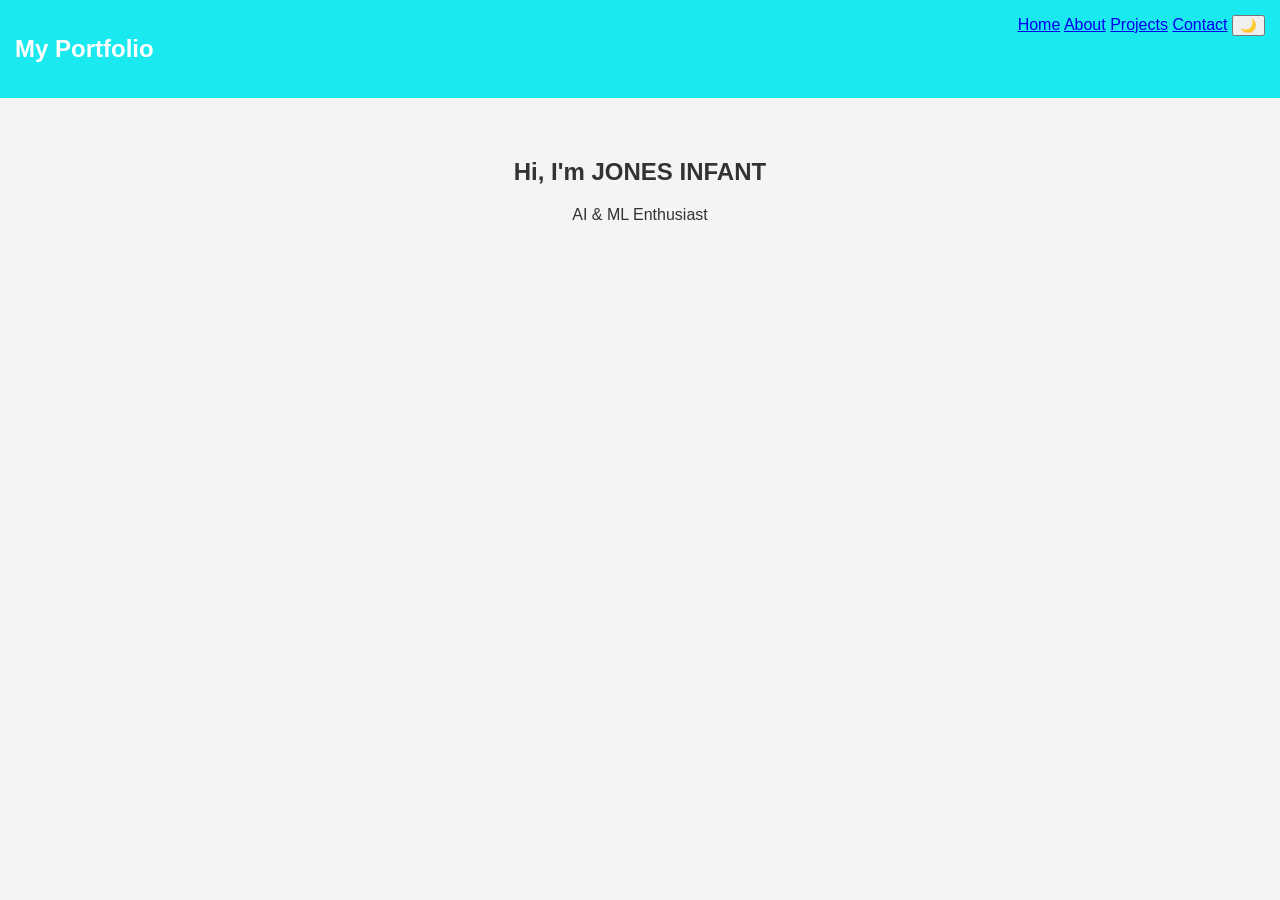
<file: index.html>
<!DOCTYPE html>
<html lang="en">
<head>
<meta charset="UTF-8">
<title>Portfolio - Home</title>
<link rel="stylesheet" href="style.css">
</head>

<body>

<nav>
    <h2>My Portfolio</h2>
    <div>
        <a href="index.html">Home</a>
        <a href="about.html">About</a>
        <a href="projects.html">Projects</a>
        <a href="contact.html">Contact</a>
        <button onclick="toggleDark()">🌙</button>
    </div>
</nav>

<section class="hero fade">
    <h1>Hi, I'm JONES INFANT</h1>
    <p>AI & ML Enthusiast</p>
</section>

<script src="script.js"></script>
</body>
</html>
</file>
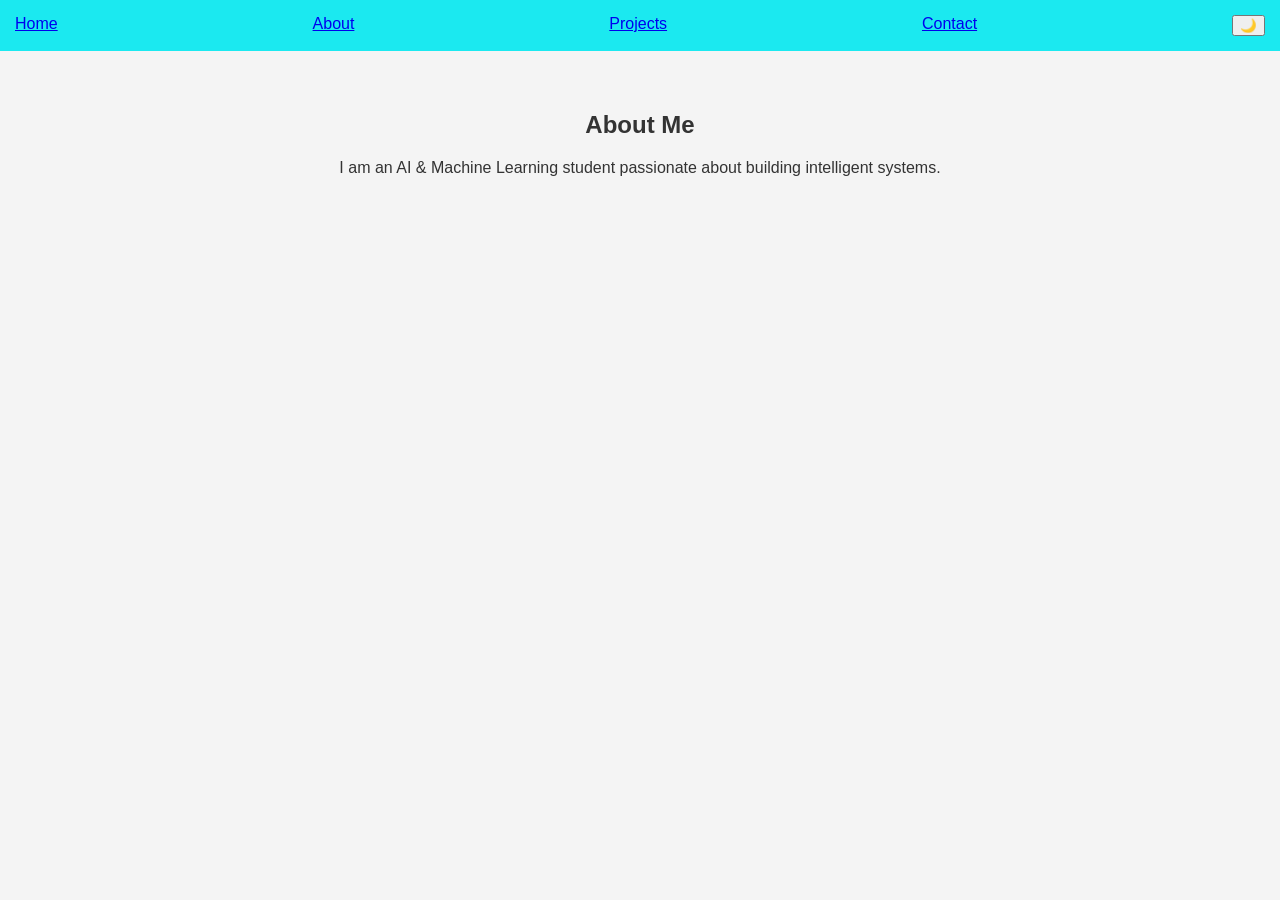
<file: about.html>
<!DOCTYPE html>
<html>
<head>
<title>About</title>
<link rel="stylesheet" href="style.css">
</head>

<body>

<nav>
    <a href="index.html">Home</a>
    <a href="about.html">About</a>
    <a href="projects.html">Projects</a>
    <a href="contact.html">Contact</a>
    <button onclick="toggleDark()">🌙</button>
</nav>

<section class="fade">
    <h2>About Me</h2>
    <p>I am an AI & Machine Learning student passionate about building intelligent systems.</p>
</section>

<script src="script.js"></script>
</body>
</html>
</file>
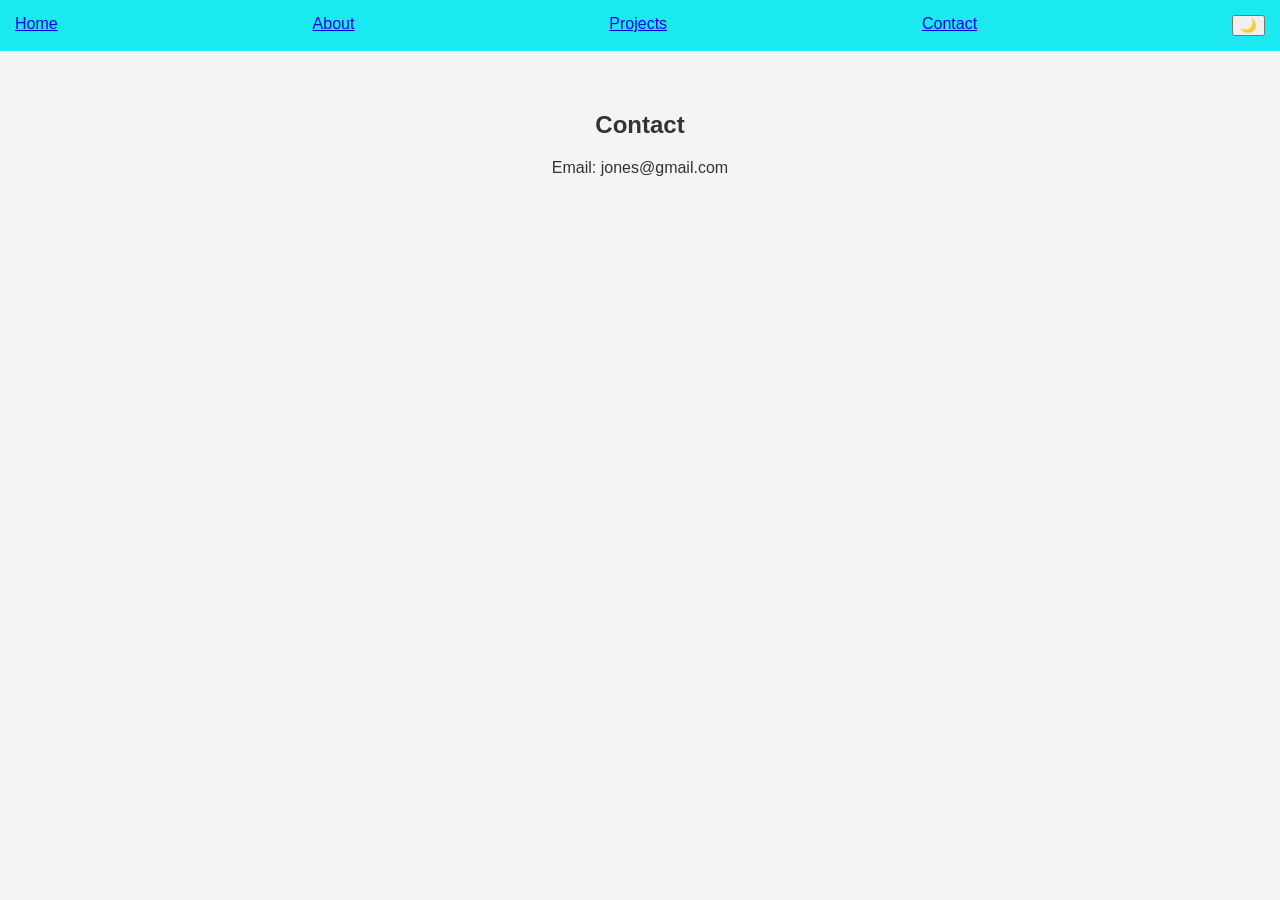
<file: conact.html>
<!DOCTYPE html>
<html>
<head>
<title>Contact</title>
<link rel="stylesheet" href="style.css">
</head>

<body>

<nav>
    <a href="index.html">Home</a>
    <a href="about.html">About</a>
    <a href="projects.html">Projects</a>
    <a href="contact.html">Contact</a>
    <button onclick="toggleDark()">🌙</button>
</nav>

<section class="fade">
    <h2>Contact</h2>
    <p>Email: jones@gmail.com</p>
</section>

<script src="script.js"></script>
</body>
</html>
</file>
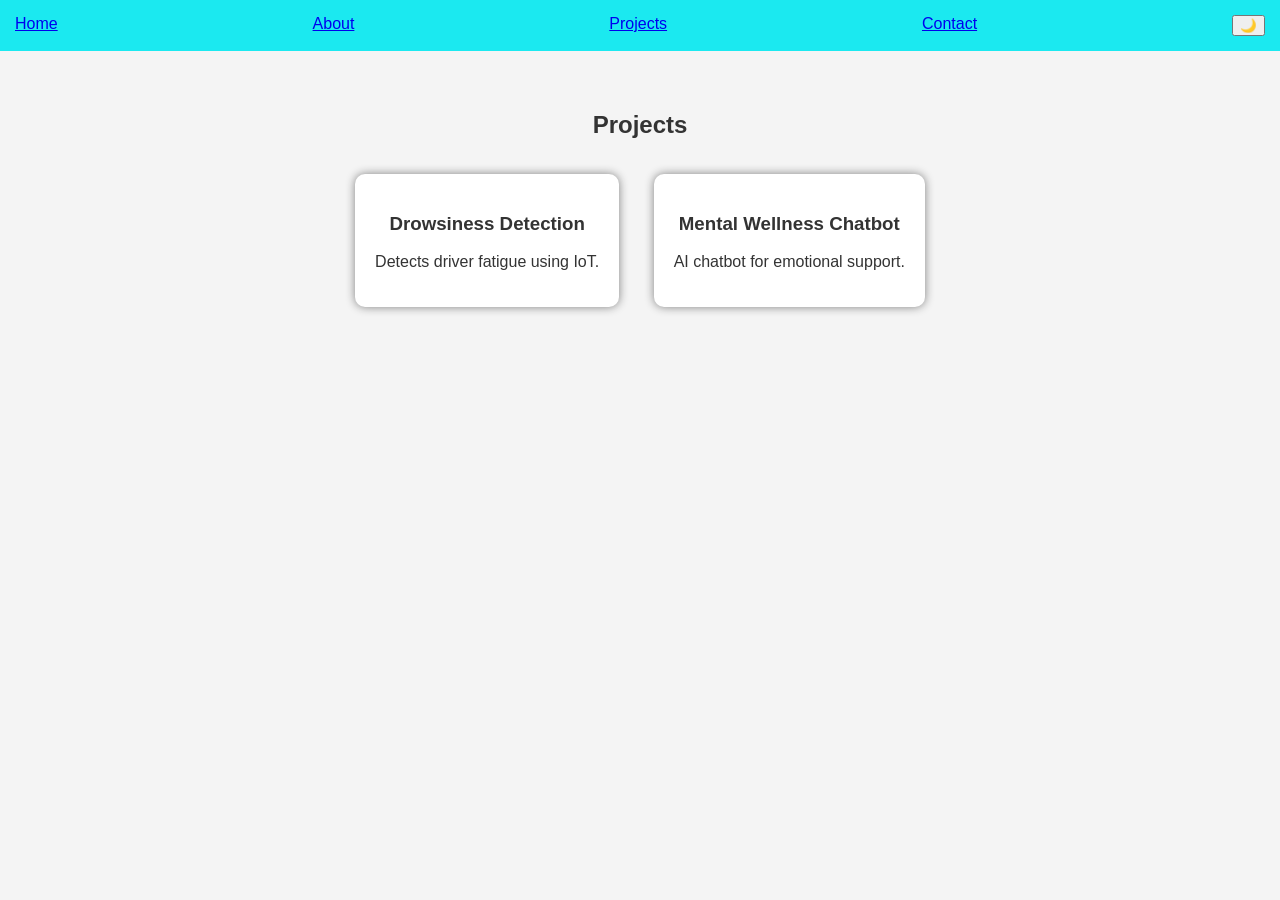
<file: projects.html>
<!DOCTYPE html>
<html>
<head>
<title>Projects</title>
<link rel="stylesheet" href="style.css">
</head>

<body>

<nav>
    <a href="index.html">Home</a>
    <a href="about.html">About</a>
    <a href="projects.html">Projects</a>
    <a href="contact.html">Contact</a>
    <button onclick="toggleDark()">🌙</button>
</nav>

<section>
    <h2>Projects</h2>

    <div class="card fade">
        <h3>Drowsiness Detection</h3>
        <p>Detects driver fatigue using IoT.</p>
    </div>

    <div class="card fade">
        <h3>Mental Wellness Chatbot</h3>
        <p>AI chatbot for emotional support.</p>
    </div>

</section>

<script src="script.js"></script>
</body>
</html>
</file>
<file: style.css>
body {
    font-family: Arial;
    margin: 0;
    background: #f4f4f4;
    color: #333;
    transition: 0.3s;
}

/* Dark Mode */
.dark {
    background: #121212;
    color: white;
}

/* Navbar */
nav {
    background: #1be9f0;
    color: white;
    padding: 15px;
    display: flex;
    justify-content: space-between;
}

/* Sections */
section {
    padding: 40px;
    text-align: center;
}

/* Cards */
.card {
    background: white;
    padding: 20px;
    margin: 15px;
    display: inline-block;
    border-radius: 10px;
    box-shadow: 0 0 10px gray;
}

.dark .card {
    background: #1e1e1e;
}

/* Animation */
.fade {
    animation: fadeIn 1s ease-in;
}

@keyframes fadeIn {
    from {opacity: 0;}
    to {opacity: 1;}
}
</file>
